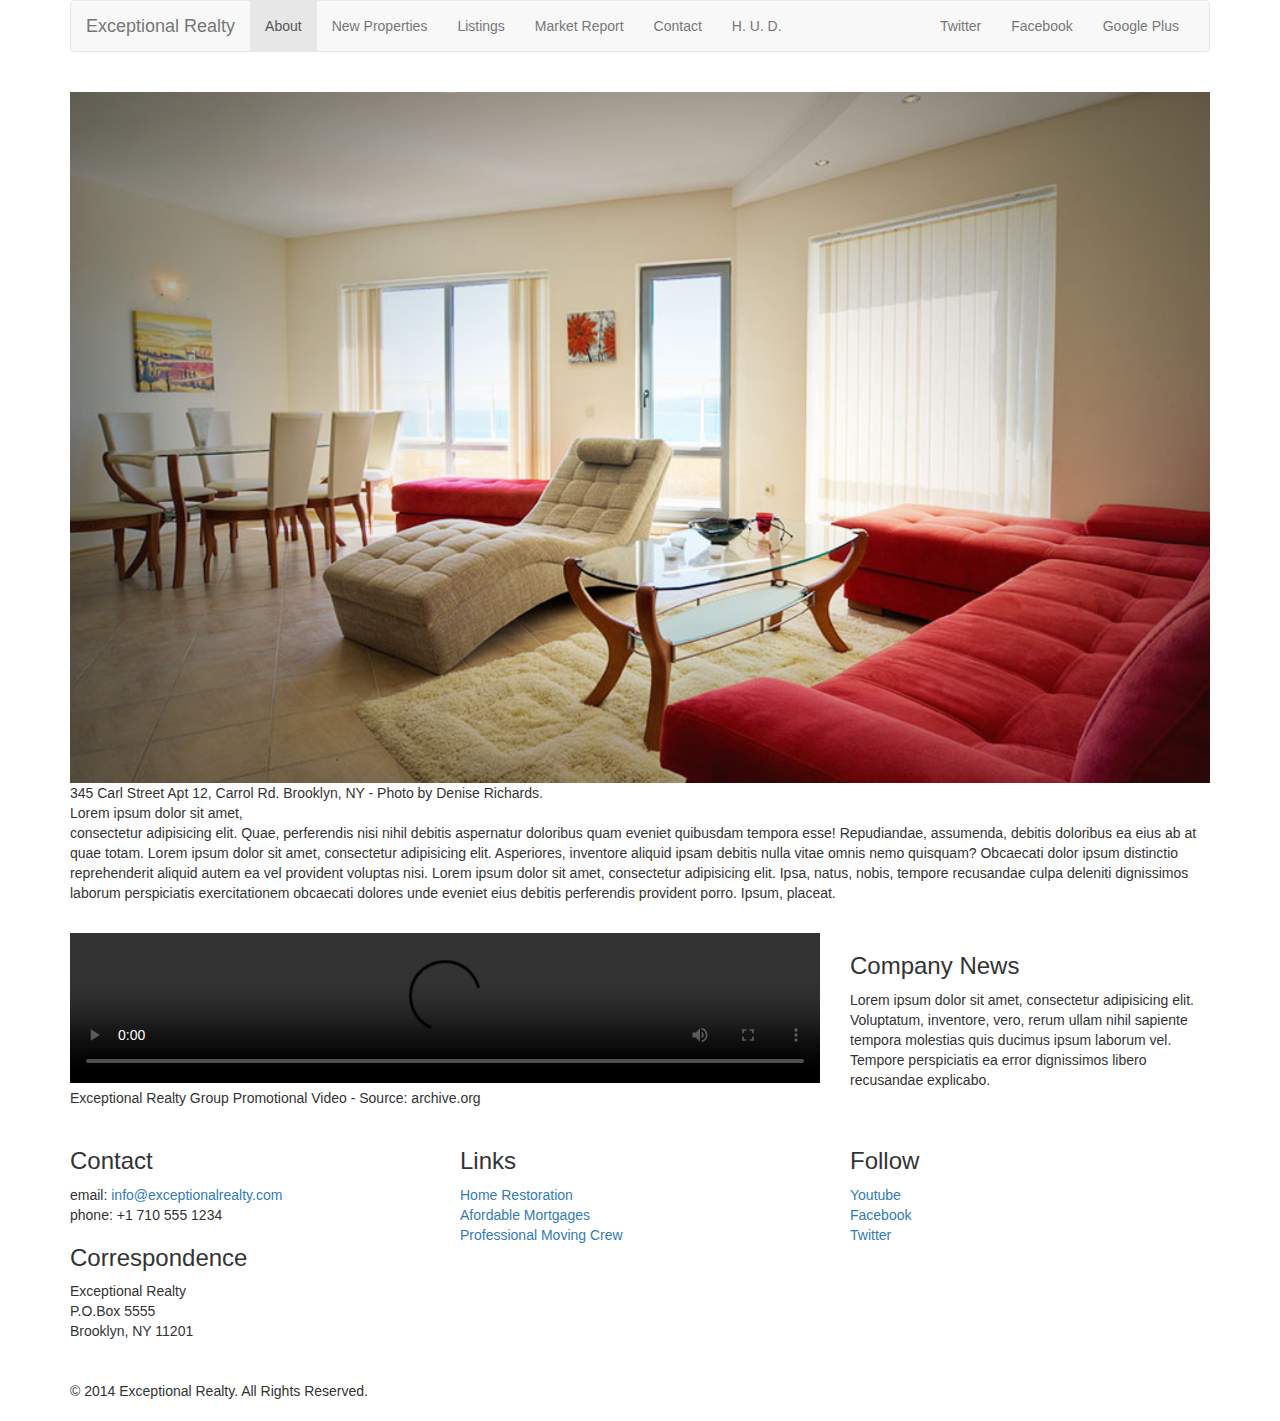
<file: exceptional-realty-bootstrapped/index.html>
<!DOCTYPE html>
<html lang="en">
  <head>
    <meta charset="utf-8">
    <meta http-equiv="X-UA-Compatible" content="IE=edge">
    <meta name="viewport" content="width=device-width, initial-scale=1">
    <!-- The above 3 meta tags *must* come first in the head; any other head content must come *after* these tags -->
    <title>Exceptional Realty Group - Luxury Homes - About</title>

    <!-- Bootstrap -->
    <link href="css/bootstrap.min.css" rel="stylesheet">

    <!-- Custom Stylesheet -->
    <link href="css/style.css" rel="stylesheet">

    <!-- HTML5 shim and Respond.js for IE8 support of HTML5 elements and media queries -->
    <!-- WARNING: Respond.js doesn't work if you view the page via file:// -->
    <!--[if lt IE 9]>
      <script src="https://oss.maxcdn.com/html5shiv/3.7.2/html5shiv.min.js"></script>
      <script src="https://oss.maxcdn.com/respond/1.4.2/respond.min.js"></script>
    <![endif]-->
  </head>
  <body>

    <div class="container">

      <div class="row">
        <div class="col-sm-12">
          <nav class="navbar navbar-default">
              <div class="container-fluid">
                <!-- Brand and toggle get grouped for better mobile display -->
                <div class="navbar-header">
                  <button type="button" class="navbar-toggle collapsed" data-toggle="collapse" data-target="#bs-example-navbar-collapse-1" aria-expanded="false">
                    <span class="sr-only">Toggle navigation</span>
                    <span class="icon-bar"></span>
                    <span class="icon-bar"></span>
                    <span class="icon-bar"></span>
                  </button>
                  <a class="navbar-brand" href="#">Exceptional Realty</a>
                </div>

                <!-- Collect the nav links, forms, and other content for toggling -->
                <div class="collapse navbar-collapse" id="bs-example-navbar-collapse-1">
                  <!-- main nav links -->
                  <ul class="nav navbar-nav">
                    <li class="active"><a href="#">About</a></li>
                    <li><a href="new-properties.html">New Properties</a></li>
                    <li><a href="#">Listings</a></li>
                    <li><a href="#">Market Report</a></li>
                    <li><a href="#">Contact</a></li>
                    <li><a href="#" target="_blank">H. U. D.</a></li>

                  </ul>
                  <!-- social nav links -->
                  <ul class="nav navbar-nav navbar-right">
                    <li><a class="twit" href="#" title="Twitter">Twitter</a></li>
                    <li><a class="fbook" href="#" title="Facebook">Facebook</a></li>
                    <li><a class="gplus" href="#" title="Google Plus">Google Plus</a></li>

                  </ul>
                </div><!-- /.navbar-collapse -->
              </div><!-- /.container-fluid -->
            </nav>
        </div>
      </div>

      <div class="row">
        <div class="col-sm-12">
          <figure>
            <img src="images/intro-pic.jpg" alt="A beautiful living room." title="Welcome to Exceptional Realty Group">
            <figcaption>345 Carl Street Apt 12, Carrol Rd. Brooklyn, NY - Photo by Denise Richards.</figcaption>
          </figure>

          <p>Lorem ipsum dolor sit amet,<br> consectetur adipisicing elit. Quae, perferendis nisi nihil debitis aspernatur doloribus quam eveniet quibusdam tempora esse! Repudiandae, assumenda, debitis doloribus ea eius ab at quae totam. Lorem ipsum dolor sit amet, consectetur adipisicing elit. Asperiores, inventore aliquid ipsam debitis nulla vitae omnis nemo quisquam? Obcaecati dolor ipsum distinctio reprehenderit aliquid autem ea vel provident voluptas nisi. Lorem ipsum dolor sit amet, consectetur adipisicing elit. Ipsa, natus, nobis, tempore recusandae culpa deleniti dignissimos laborum perspiciatis exercitationem obcaecati dolores unde eveniet eius debitis perferendis provident porro. Ipsum, placeat.</p>
        </div>
      </div>

      <div class="row">
        <div class="col-sm-8">
          <figure>
            <video controls>
              <source src="videos/real-estate.mp4" type="video/mp4">
              <source src="videos/real-estate.ogv" type="video/ogg">
              Your browser does not support HTML5 video. <a href="http://browsehappy.com" target="_blank">Please upgrade your browser</a>.
            </video>
            <figcaption>Exceptional Realty Group Promotional Video - Source: archive.org</figcaption>
          </figure>
        </div> <!-- promotional video -->

        <div class="col-sm-4">
          <h3>Company News</h3>
          <p>Lorem ipsum dolor sit amet, consectetur adipisicing elit. Voluptatum, inventore, vero, rerum ullam nihil sapiente tempora molestias quis ducimus ipsum laborum vel. Tempore perspiciatis ea error dignissimos libero recusandae explicabo.</p>
        </div>
      </div>

      <div class="row">

        <div class="col-sm-4">
          <h3>Contact</h3>
          <p>
            email: <a href="mailto:info@exceptionalrealty.com">info@exceptionalrealty.com</a><br>
            phone: +1 710 555 1234
          </p>
          <h3>Correspondence</h3>
          <address>
            Exceptional Realty<br>
            P.O.Box 5555<br>
            Brooklyn, NY 11201
          </address>
        </div>

        <div class="col-sm-4">
          <h3>Links</h3>
          <p>
            <a href="#" target="_blank">Home Restoration</a><br>
            <a href="#" target="_blank">Afordable Mortgages</a><br>
            <a href="#" target="_blank">Professional Moving Crew</a>
          </p>
        </div>

        <div class="col-sm-4">
          <h3>Follow</h3>
          <p>
            <a href="#" target="_blank">Youtube</a><br>
            <a href="#" target="_blank">Facebook</a><br>
            <a href="#" target="_blank">Twitter</a>
          </p>
        </div>

      </div>

      <div class="row">
        <div class="col-sm-12">
          &copy; 2014 Exceptional Realty. All Rights Reserved.
        </div>
      </div>

    </div>
    <!-- .container -->

    <!-- jQuery (necessary for Bootstrap's JavaScript plugins) -->
    <script src="https://ajax.googleapis.com/ajax/libs/jquery/1.11.3/jquery.min.js"></script>
    <!-- Include all compiled plugins (below), or include individual files as needed -->
    <script src="js/bootstrap.min.js"></script>
  </body>
</html>
</file>
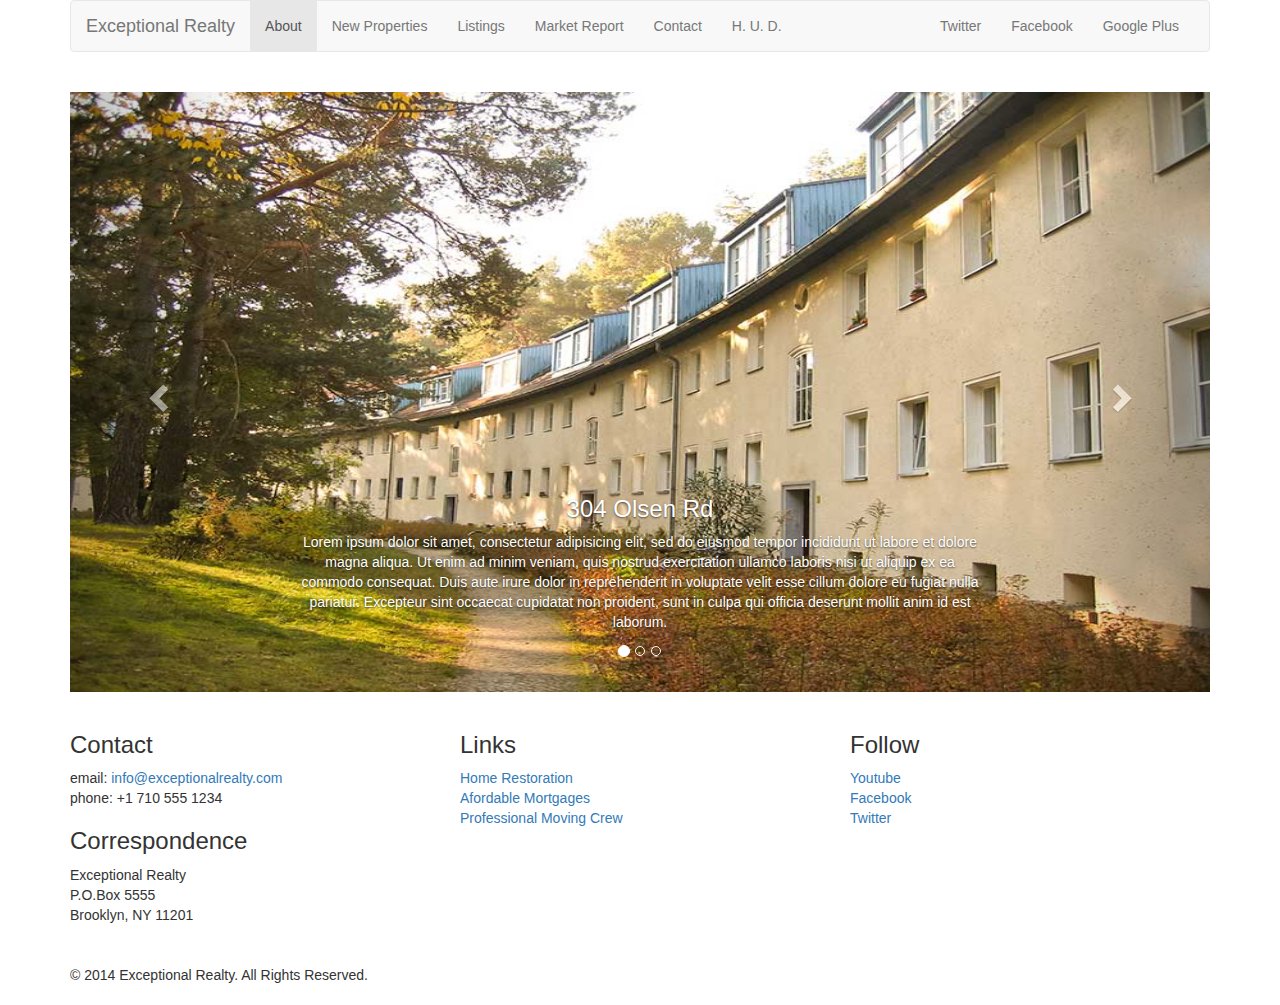
<file: exceptional-realty-bootstrapped/new-properties.html>
<!DOCTYPE html>
<html lang="en">
  <head>
    <meta charset="utf-8">
    <meta http-equiv="X-UA-Compatible" content="IE=edge">
    <meta name="viewport" content="width=device-width, initial-scale=1">
    <!-- The above 3 meta tags *must* come first in the head; any other head content must come *after* these tags -->
    <title>Exceptional Realty Group - Luxury Homes - About</title>

    <!-- Bootstrap -->
    <link href="css/bootstrap.min.css" rel="stylesheet">

    <!-- Custom Stylesheet -->
    <link href="css/style.css" rel="stylesheet">

    <!-- HTML5 shim and Respond.js for IE8 support of HTML5 elements and media queries -->
    <!-- WARNING: Respond.js doesn't work if you view the page via file:// -->
    <!--[if lt IE 9]>
      <script src="https://oss.maxcdn.com/html5shiv/3.7.2/html5shiv.min.js"></script>
      <script src="https://oss.maxcdn.com/respond/1.4.2/respond.min.js"></script>
    <![endif]-->
  </head>
  <body>

    <div class="container">

      <div class="row">
        <div class="col-sm-12">
          <nav class="navbar navbar-default">
              <div class="container-fluid">
                <!-- Brand and toggle get grouped for better mobile display -->
                <div class="navbar-header">
                  <button type="button" class="navbar-toggle collapsed" data-toggle="collapse" data-target="#bs-example-navbar-collapse-1" aria-expanded="false">
                    <span class="sr-only">Toggle navigation</span>
                    <span class="icon-bar"></span>
                    <span class="icon-bar"></span>
                    <span class="icon-bar"></span>
                  </button>
                  <a class="navbar-brand" href="#">Exceptional Realty</a>
                </div>

                <!-- Collect the nav links, forms, and other content for toggling -->
                <div class="collapse navbar-collapse" id="bs-example-navbar-collapse-1">
                  <!-- main nav links -->
                  <ul class="nav navbar-nav">
                    <li class="active"><a href="#">About</a></li>
                    <li><a href="new-properties.html">New Properties</a></li>
                    <li><a href="#">Listings</a></li>
                    <li><a href="#">Market Report</a></li>
                    <li><a href="#">Contact</a></li>
                    <li><a href="#" target="_blank">H. U. D.</a></li>
                  </ul>
                  <!-- social nav links -->
                  <ul class="nav navbar-nav navbar-right">
                    <li><a class="twit" href="#" title="Twitter">Twitter</a></li>
                    <li><a class="fbook" href="#" title="Facebook">Facebook</a></li>
                    <li><a class="gplus" href="#" title="Google Plus">Google Plus</a></li>
                  </ul>
                </div><!-- /.navbar-collapse -->
              </div><!-- /.container-fluid -->
            </nav>
        </div>
      </div>

      <div class="row">
        <div class="col-xs-12">

          <!-- Image Carouse -->
            <div id="carousel-example-generic" class="carousel slide" data-ride="carousel">
            <!-- Indicators -->
              <ol class="carousel-indicators">
                <li data-target="#carousel-example-generic" data-slide-to="0" class="active"></li>
                <li data-target="#carousel-example-generic" data-slide-to="1"></li>
                <li data-target="#carousel-example-generic" data-slide-to="2"></li>
              </ol>

            <!-- Wrapper for slides -->
              <div class="carousel-inner" role="listbox">
                <div class="item active">
                  <img src="images/new-1.jpg" alt="304 Olsen Rd">
                  <div class="carousel-caption">
                    <h3>304 Olsen Rd</h3>
                    <p>
                      Lorem ipsum dolor sit amet, consectetur adipisicing elit, sed do eiusmod tempor incididunt ut labore et dolore magna aliqua. Ut enim ad minim veniam, quis nostrud exercitation ullamco laboris nisi ut aliquip ex ea commodo consequat. Duis aute irure dolor in reprehenderit in voluptate velit esse cillum dolore eu fugiat nulla pariatur. Excepteur sint occaecat cupidatat non proident, sunt in culpa qui officia deserunt mollit anim id est laborum.
                    </p>
                  </div>
                </div>
              <div class="item">
                <img src="images/new-2.jpg" alt="9872 Fremont Dr">
                <div class="carousel-caption">
                  <h3>9872 Fremont Dr</h3>
                  <p>
                    Lorem ipsum dolor sit amet, consectetur adipisicing elit, sed do eiusmod tempor incididunt ut labore et dolore magna aliqua. Ut enim ad minim veniam, quis nostrud exercitation ullamco laboris nisi ut aliquip ex ea commodo consequat. Duis aute irure dolor in reprehenderit in voluptate velit esse cillum dolore eu fugiat nulla pariatur. Excepteur sint occaecat cupidatat non proident, sunt in culpa qui officia deserunt mollit anim id est laborum.
                  </p>
                </div>
              </div>

            </div>

            <!-- Controls -->
            <a class="left carousel-control" href="#carousel-example-generic" role="button" data-slide="prev">
              <span class="glyphicon glyphicon-chevron-left" aria-hidden="true"></span>
              <span class="sr-only">Previous</span>
            </a>
            <a class="right carousel-control" href="#carousel-example-generic" role="button" data-slide="next">
              <span class="glyphicon glyphicon-chevron-right" aria-hidden="true"></span>
              <span class="sr-only">Next</span>
            </a>
          </div>
        </div> <!-- .col-xs-12 -->
      </div> <!-- .row -->

      <div class="row">

        <div class="col-sm-4">
          <h3>Contact</h3>
          <p>
            email: <a href="mailto:info@exceptionalrealty.com">info@exceptionalrealty.com</a><br>
            phone: +1 710 555 1234
          </p>
          <h3>Correspondence</h3>
          <address>
            Exceptional Realty<br>
            P.O.Box 5555<br>
            Brooklyn, NY 11201
          </address>
        </div>

        <div class="col-sm-4">
          <h3>Links</h3>
          <p>
            <a href="#" target="_blank">Home Restoration</a><br>
            <a href="#" target="_blank">Afordable Mortgages</a><br>
            <a href="#" target="_blank">Professional Moving Crew</a>
          </p>
        </div>

        <div class="col-sm-4">
          <h3>Follow</h3>
          <p>
            <a href="#" target="_blank">Youtube</a><br>
            <a href="#" target="_blank">Facebook</a><br>
            <a href="#" target="_blank">Twitter</a>
          </p>
        </div>

      </div>

      <div class="row">
        <div class="col-sm-12">
          &copy; 2014 Exceptional Realty. All Rights Reserved.
        </div>
      </div>

    </div>
    <!-- .container -->

    <!-- jQuery (necessary for Bootstrap's JavaScript plugins) -->
    <script src="https://ajax.googleapis.com/ajax/libs/jquery/1.11.3/jquery.min.js"></script>
    <!-- Include all compiled plugins (below), or include individual files as needed -->
    <script src="js/bootstrap.min.js"></script>
  </body>
</html>
</file>
<file: exceptional-realty-bootstrapped/css/style.css>
/*/////// MEDIA ////////*/

img, video, audio, iframe, table, form {
  width: 100%; /* IE */
  max-width: 100%; /* FF, Safari, Chrome */
}

/*/////////////// LAYOUT STYLES //////////////////////*/

.row {
  margin-bottom: 20px;
}

/*////////// CAROUSEL STYLES ////////////*/

#carousel-example-generic .item img {
  height: auto;
}

.carousel-caption p {
  display: none;
}

@media only screen and (min-width: 768px) {
  #carousel-example-generic .item img {
    height: 384px;
  }
}

@media only screen and (min-width: 992px) {
  #carousel-example-generic .item img {
    height: 496px;
  }

  .carousel-caption p {
    display: block;
  }
}

@media only screen and (min-width: 1200px) {
  #carousel-example-generic .item img {
    height: 600px;
  }

}
</file>
